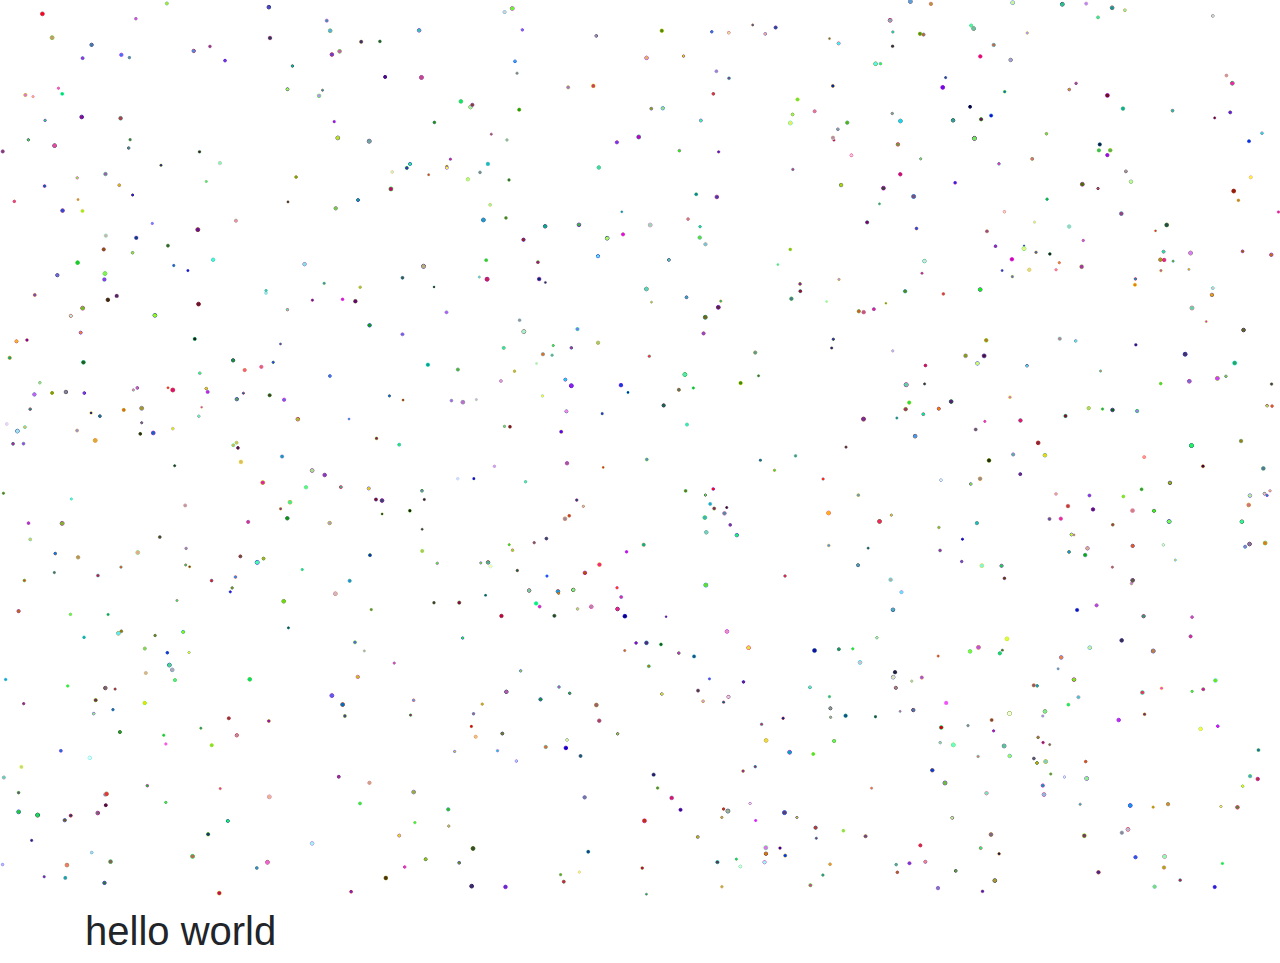
<file: test.html>
<!DOCTYPE html>
<html lang="en">
<head>
  <meta charset="UTF-8">
  <meta name="viewport" content="width=device-width, initial-scale=1.0">
  <meta http-equiv="X-UA-Compatible" content="ie=edge">
  <title>Document</title>
  <link href="https://stackpath.bootstrapcdn.com/bootstrap/4.3.1/css/bootstrap.min.css" rel="stylesheet" integrity="sha384-ggOyR0iXCbMQv3Xipma34MD+dH/1fQ784/j6cY/iJTQUOhcWr7x9JvoRxT2MZw1T" crossorigin="anonymous">

</head>
<body>
  <landing-root>
    <header class = "intro">
      <canvas id = "spy" class="hidden-xs"></canvas>
      <div>
        <div>
          <div class="container">
            <h1> hello world</h1>
            <script src="canvas_2.js"></script>
          </div>
        </div>
      </div>
    </header>
  </landing-root>
</body>
</html>
</file>
